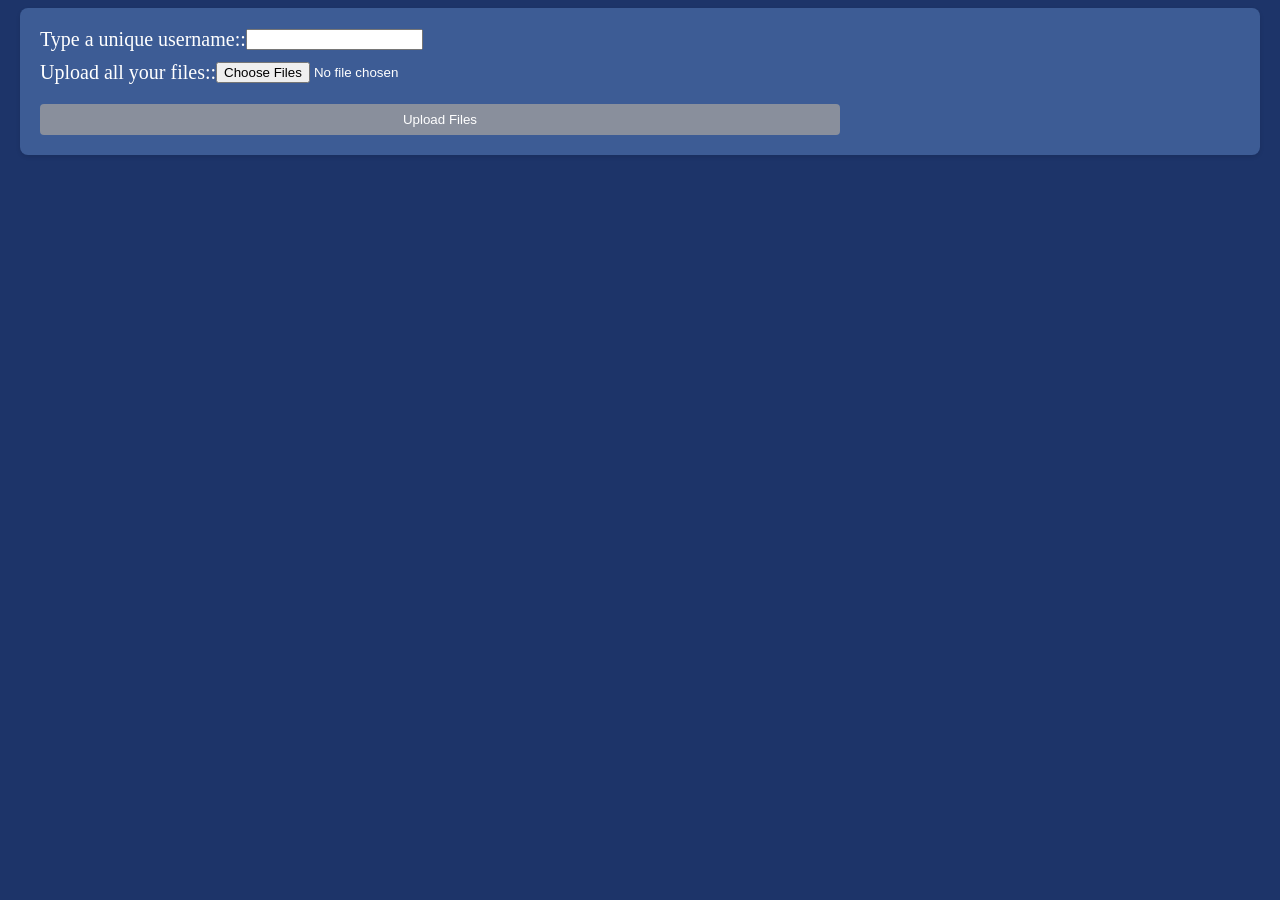
<file: templates/index.html>
<!-- index.html: Add your HTML for the index page here -->
<!DOCTYPE html>
<html>
<head>
 <title>Upload Files</title>
  <link rel="stylesheet" type="text/css" href="../static/index.css">
</head>
<body>
<div class='App'>
  <form id="upload-form" method="post" enctype=multipart/form-data action="{{ url_for('upload_file') }}">
<div class="form-container">
  <div class="form-group">
  <label for="username"  >Type a unique username::</label>
  <input type="text" id="username" name="username" ><br>
  </div>
  <div class="form-group">
    <label for="file"  >Upload all your files:: </label>
    <input type="file" type="file" name="file" id="file" multiple required><br>
  </div>
    <button type="submit" id="submitButton" >Upload Files</button>
  </div>
  </form>
  
</div>
</body>
</html>
</file>
<file: static/index.css>
/* index.css: Add your styles for the index page here */
html {
    text-align: center;
    background-color: #1d3469;
    color: white;
  } 
  .App-header {
    background-color: #1d3469;
    min-height: 100vh;
    display: flex;
    flex-direction: column;
    align-items: center;
    justify-content: center;
    font-size: calc(10px + 2vmin);
    color: white;
  }
form {
    display: flex;
    flex-direction: column;
    align-items: flex-start;
    max-width: 1200px;
    margin: 0 auto;
    padding: 20px;
    background-color: #3d5c95;
    border-radius: 8px;
    box-shadow: 0 2px 4px rgba(0, 0, 0, 0.1);
    font-size: 20px;
  }
.form-group {
display: flex;
align-items: center;
margin-bottom: 10px;
}
.form-container {
      display: flex;
      flex-direction: column;
      width: 800px; /* adjust the width as needed */
  } 
  #submitButton {
    margin-top: 10px;
    padding: 8px 16px;
    background-color: #898f9c;
    color: white;
    border: none;
    border-radius: 4px;
    cursor: pointer;
  }

  #submitButton:hover {
    background-color:#bdc5d1;
  }
  
  #submitButton:active {
    background-color: #97a1af;
  }
</file>
